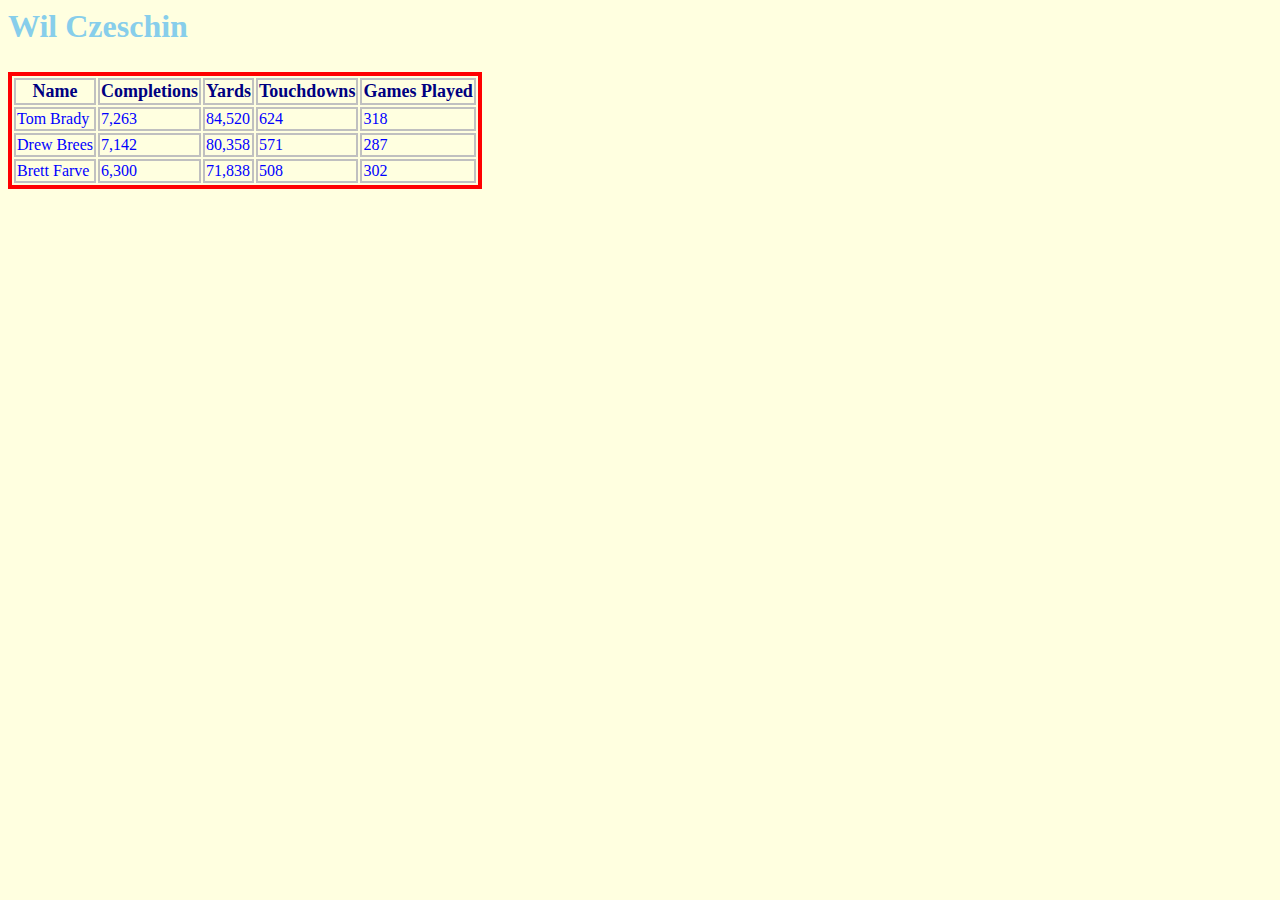
<file: Module_2/index.html>
<html>
    <head>
        <title>Wil's Page</title>
        <link rel="stylesheet" href="style.css">
    </head>
    <body>
        <h2>Wil Czeschin</h2>
    </body>

    <table>
        <tr>
            <th>Name</th>
            <th>Completions</th>
            <th>Yards</th>
            <th>Touchdowns</th>
            <th>Games Played</th>
        </tr>

        <tr>
            <td>Tom Brady</td>
            <td>7,263</td>
            <td>84,520</td>
            <td>624</td>
            <td>318</td>
        </tr>

        <tr>
            <td>Drew Brees</td>
            <td>7,142</td>
            <td>80,358</td>
            <td>571</td>
            <td>287</td>
        </tr>

        <tr>
            <td>Brett Farve</td>
            <td>6,300</td>
            <td>71,838</td>
            <td>508</td>
            <td>302</td>
        </tr>

    </table>


</html>
</file>
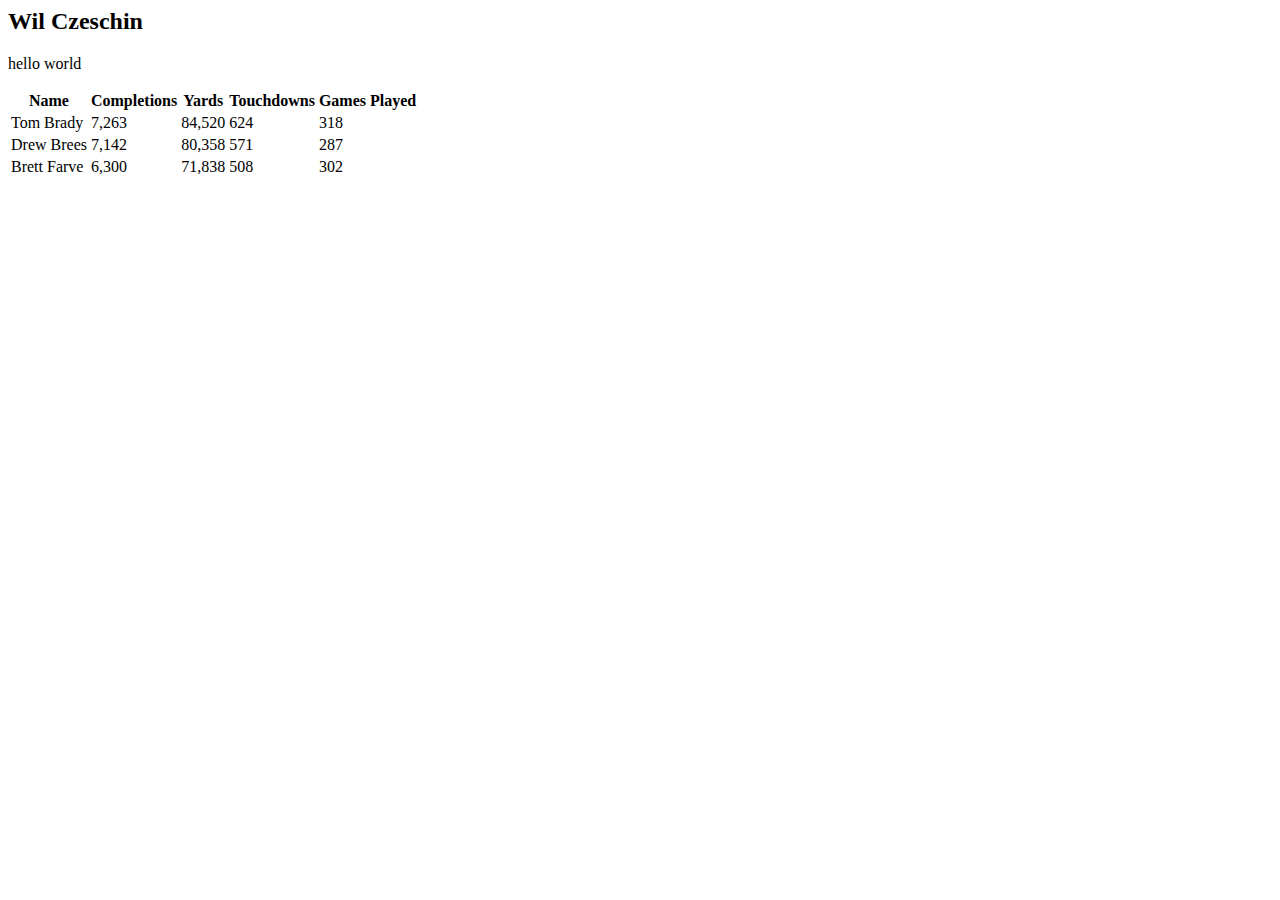
<file: Module_2/idex.html>
<html>
    <head>
        <title>Wil's Page</title>
    </head>
    <body>
        <h2>Wil Czeschin</h2>
        <p>hello world</p>
    </body>

    <table>
        <tr>
            <th>Name</th>
            <th>Completions</th>
            <th>Yards</th>
            <th>Touchdowns</th>
            <th>Games Played</th>
        </tr>

        <tr>
            <td>Tom Brady</td>
            <td>7,263</td>
            <td>84,520</td>
            <td>624</td>
            <td>318</td>
        </tr>

        <tr>
            <td>Drew Brees</td>
            <td>7,142</td>
            <td>80,358</td>
            <td>571</td>
            <td>287</td>
        </tr>

        <tr>
            <td>Brett Farve</td>
            <td>6,300</td>
            <td>71,838</td>
            <td>508</td>
            <td>302</td>
        </tr>

    </table>


</html>
</file>
<file: Module_2/style.css>
h2 {
    color: skyblue;
    font-family: 'Times New Roman', Times, serif;
    /*makes header font larger*/
    font-size: xx-large;
}

table {
    border: 4px solid red;
    /* makes boarder around the whole table blue*/
    color: blue;
}
td {
    /* creates a 2 pixel wide silver boarder around each cell of the table*/
    border: 2px solid silver;
}
th {

    color: navy;
    /* creates a 2 pixel wide silver boarder around each header cell of the table*/
    border: 2px solid silver;
    /*makes table header font larger*/
    font-size: large;
}
body{
    /* puts a light yellow background on the page*/
    background-color: lightyellow;
}
</file>
